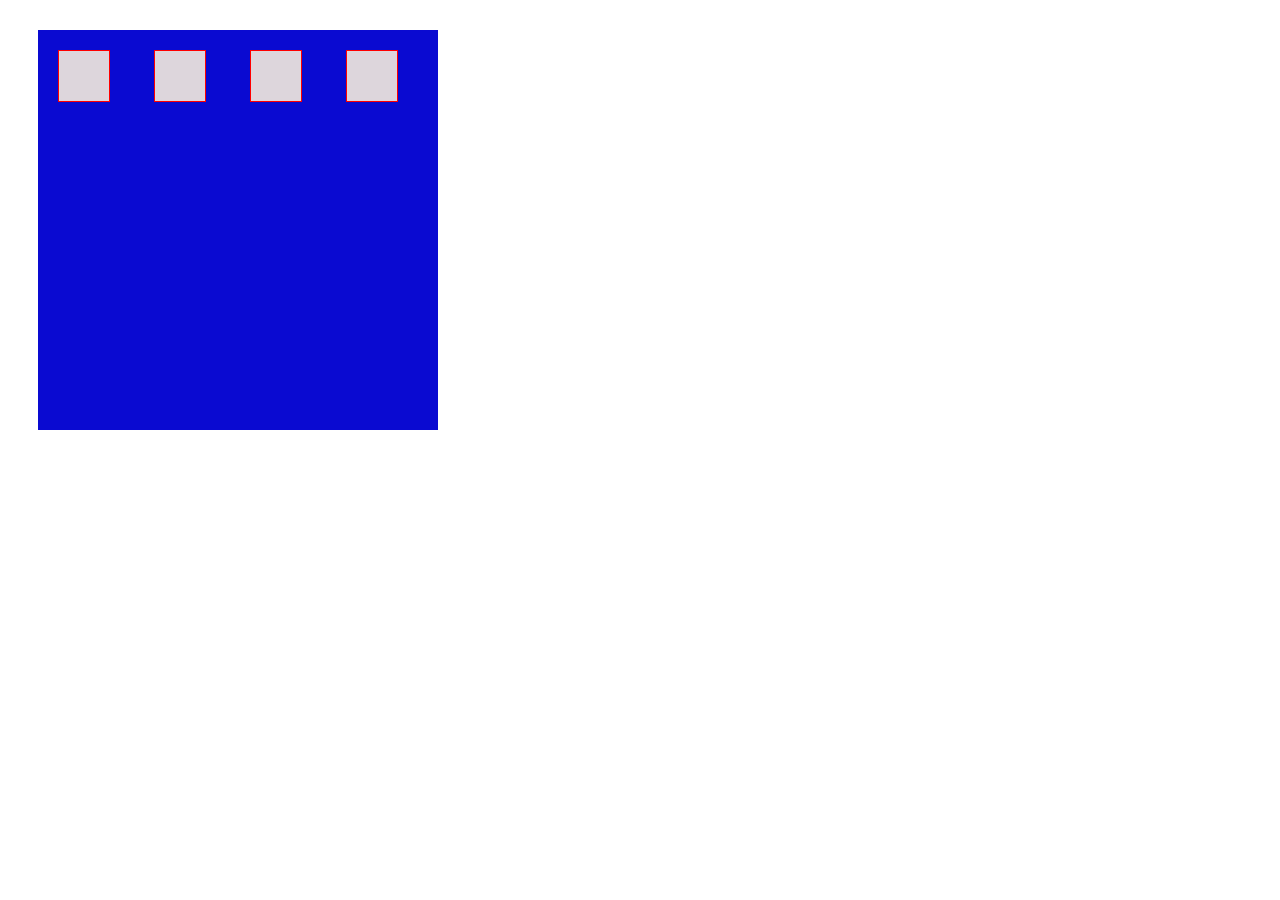
<file: animations/index.html>
<!DOCTYPE html>
<html lang="en">
<head>
    <meta charset="UTF-8">
    <meta http-equiv="X-UA-Compatible" content="IE=edge">
    <meta name="viewport" content="width=device-width, initial-scale=1.0">
    <title>Animatation</title>
    <link rel="stylesheet" href="style.css">
</head>
<body>
    <div class="container">
        <div class="item one"></div>
        <div class="item two"></div>
        <div class="item three"></div>
        <div class="item four"></div>
    </div>
</body>
</html>
</file>
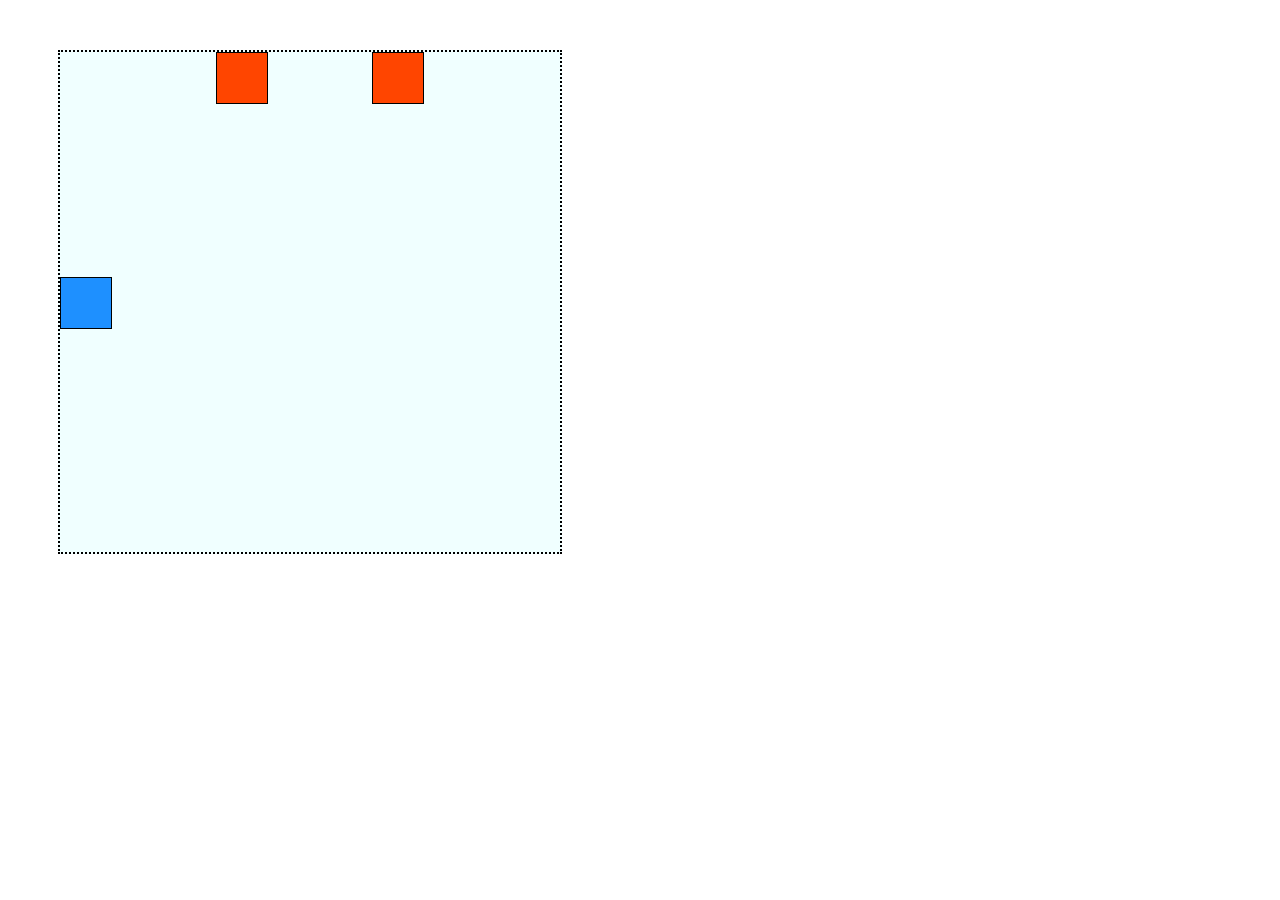
<file: Game_using_css/index.html>
<!DOCTYPE html>
<html lang="en">
<head>
    <meta charset="UTF-8">
    <meta http-equiv="X-UA-Compatible" content="IE=edge">
    <meta name="viewport" content="width=device-width, initial-scale=1.0">
    <title>CSS_Game</title>
    <link rel="stylesheet" href="style.css">
</head>
<body>
    <div class="game">
        <div class="box player"></div>
        <div class="box enemy one"></div>
        <div class="box enemy two"></div>
    </div>
</body>
</html>
</file>
<file: animations/style.css>
.container {
    margin: 30px;
    width: 400px;
    height: 400px;
    background-color: rgb(10, 10, 209);
}
.item {
    height: 50px;
    width: 50px;
    margin: 20px;
    background-color: rgb(221, 214, 220);
    border: solid red 1px;
    display: inline-block;

    animation: bounce 1s;
    animation-iteration-count: infinite;
}
.one {
    animation-timing-function: ease-in;
}
.two {
    animation-timing-function: ease-out;
}
.three {
    animation-timing-function: linear;
}
@keyframes bounce {
    0% {

    }
    50% {
        transform: translateY(300px);
    }
    100% {

    }
}
</file>
<file: Game_using_css/style.css>
.game {
    margin: 50px;
    background-color: azure;
    border: dotted black 2px;
    height: 500px;
    width: 500px;
}
.box {
    display: inline-block;
    height: 50px;
    width: 50px;
    border: solid black 1px;
}

.player {
    transform: translateY(225px);
    background-color: dodgerblue;
    animation: move 4s infinite linear; 
    animation-play-state: paused;  
}

/* .player:active {
    animation-play-state: running;
} */

.game:active .player {
    animation-play-state: running;
}

.enemy {
    margin-left: 100px;
    background-color: orangered;
    animation-name: bounce;
    animation-iteration-count: infinite;
    animation-timing-function: linear;
}

.enemy.one {
    animation-duration: 3s;
}

.enemy.two {
    animation-duration: 5s;
}

@keyframes bounce {
    50% {
        transform: translateY(450px)
    }
}

@keyframes move {
    50% {
        transform: translateY(225px) translateX(450px);
    }
}
</file>
